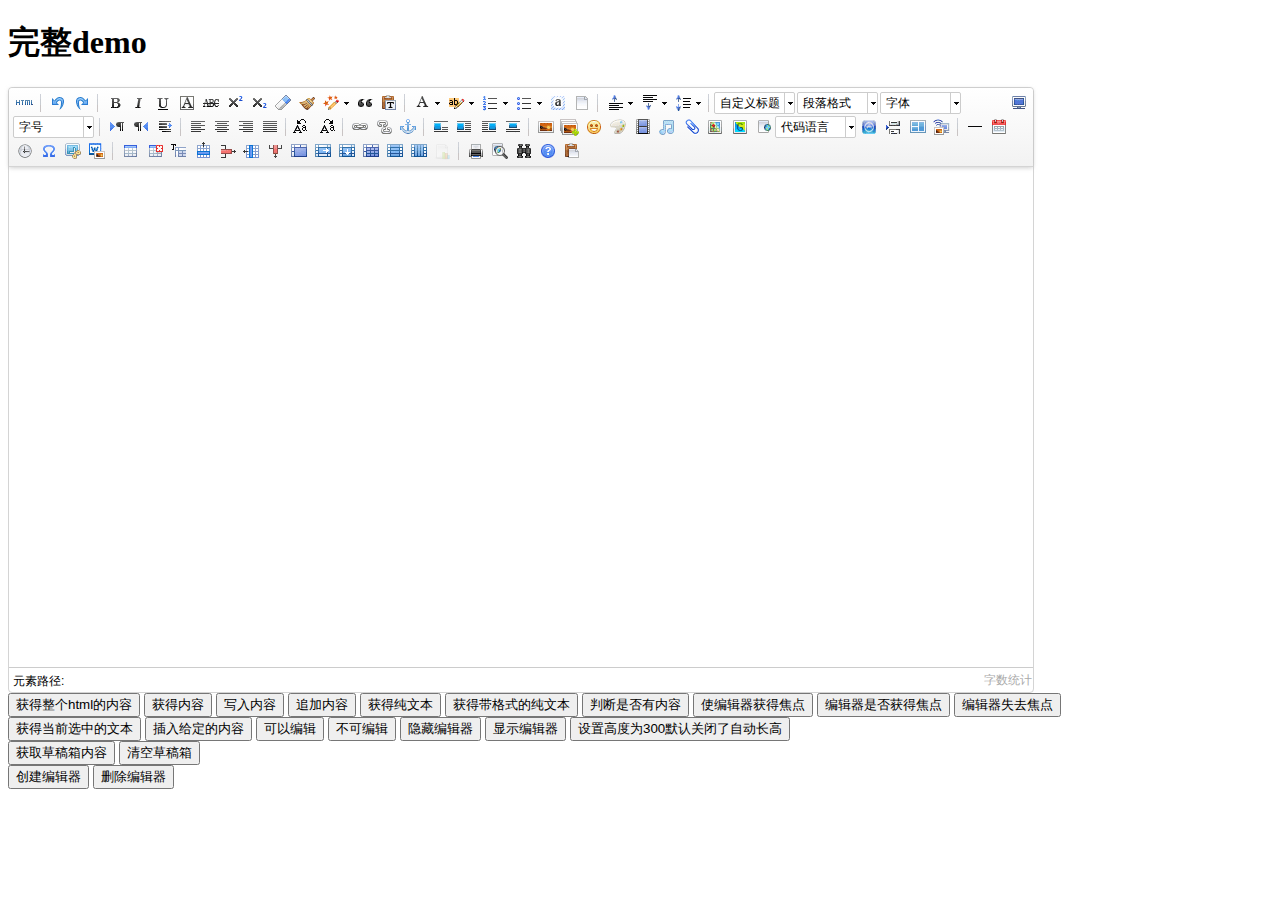
<file: network/static/ueditor/index.html>
<!DOCTYPE HTML PUBLIC "-//W3C//DTD HTML 4.01 Transitional//EN"
        "http://www.w3.org/TR/html4/loose.dtd">
<html>
<head>
    <title>完整demo</title>
    <meta http-equiv="Content-Type" content="text/html;charset=utf-8"/>
    <script type="text/javascript" charset="utf-8" src="ueditor.config.js"></script>
    <script type="text/javascript" charset="utf-8" src="ueditor.all.min.js"> </script>
    <!--建议手动加在语言，避免在ie下有时因为加载语言失败导致编辑器加载失败-->
    <!--这里加载的语言文件会覆盖你在配置项目里添加的语言类型，比如你在配置项目里配置的是英文，这里加载的中文，那最后就是中文-->
    <script type="text/javascript" charset="utf-8" src="lang/zh-cn/zh-cn.js"></script>

    <style type="text/css">
        div{
            width:100%;
        }
    </style>
</head>
<body>
<div>
    <h1>完整demo</h1>
    <script id="editor" type="text/plain" style="width:1024px;height:500px;"></script>
</div>
<div id="btns">
    <div>
        <button onclick="getAllHtml()">获得整个html的内容</button>
        <button onclick="getContent()">获得内容</button>
        <button onclick="setContent()">写入内容</button>
        <button onclick="setContent(true)">追加内容</button>
        <button onclick="getContentTxt()">获得纯文本</button>
        <button onclick="getPlainTxt()">获得带格式的纯文本</button>
        <button onclick="hasContent()">判断是否有内容</button>
        <button onclick="setFocus()">使编辑器获得焦点</button>
        <button onmousedown="isFocus(event)">编辑器是否获得焦点</button>
        <button onmousedown="setblur(event)" >编辑器失去焦点</button>

    </div>
    <div>
        <button onclick="getText()">获得当前选中的文本</button>
        <button onclick="insertHtml()">插入给定的内容</button>
        <button id="enable" onclick="setEnabled()">可以编辑</button>
        <button onclick="setDisabled()">不可编辑</button>
        <button onclick=" UE.getEditor('editor').setHide()">隐藏编辑器</button>
        <button onclick=" UE.getEditor('editor').setShow()">显示编辑器</button>
        <button onclick=" UE.getEditor('editor').setHeight(300)">设置高度为300默认关闭了自动长高</button>
    </div>

    <div>
        <button onclick="getLocalData()" >获取草稿箱内容</button>
        <button onclick="clearLocalData()" >清空草稿箱</button>
    </div>

</div>
<div>
    <button onclick="createEditor()">
    创建编辑器</button>
    <button onclick="deleteEditor()">
    删除编辑器</button>
</div>

<script type="text/javascript">

    //实例化编辑器
    //建议使用工厂方法getEditor创建和引用编辑器实例，如果在某个闭包下引用该编辑器，直接调用UE.getEditor('editor')就能拿到相关的实例
    var ue = UE.getEditor('editor');


    function isFocus(e){
        alert(UE.getEditor('editor').isFocus());
        UE.dom.domUtils.preventDefault(e)
    }
    function setblur(e){
        UE.getEditor('editor').blur();
        UE.dom.domUtils.preventDefault(e)
    }
    function insertHtml() {
        var value = prompt('插入html代码', '');
        UE.getEditor('editor').execCommand('insertHtml', value)
    }
    function createEditor() {
        enableBtn();
        UE.getEditor('editor');
    }
    function getAllHtml() {
        alert(UE.getEditor('editor').getAllHtml())
    }
    function getContent() {
        var arr = [];
        arr.push("使用editor.getContent()方法可以获得编辑器的内容");
        arr.push("内容为：");
        arr.push(UE.getEditor('editor').getContent());
        alert(arr.join("\n"));
    }
    function getPlainTxt() {
        var arr = [];
        arr.push("使用editor.getPlainTxt()方法可以获得编辑器的带格式的纯文本内容");
        arr.push("内容为：");
        arr.push(UE.getEditor('editor').getPlainTxt());
        alert(arr.join('\n'))
    }
    function setContent(isAppendTo) {
        var arr = [];
        arr.push("使用editor.setContent('欢迎使用ueditor')方法可以设置编辑器的内容");
        UE.getEditor('editor').setContent('欢迎使用ueditor', isAppendTo);
        alert(arr.join("\n"));
    }
    function setDisabled() {
        UE.getEditor('editor').setDisabled('fullscreen');
        disableBtn("enable");
    }

    function setEnabled() {
        UE.getEditor('editor').setEnabled();
        enableBtn();
    }

    function getText() {
        //当你点击按钮时编辑区域已经失去了焦点，如果直接用getText将不会得到内容，所以要在选回来，然后取得内容
        var range = UE.getEditor('editor').selection.getRange();
        range.select();
        var txt = UE.getEditor('editor').selection.getText();
        alert(txt)
    }

    function getContentTxt() {
        var arr = [];
        arr.push("使用editor.getContentTxt()方法可以获得编辑器的纯文本内容");
        arr.push("编辑器的纯文本内容为：");
        arr.push(UE.getEditor('editor').getContentTxt());
        alert(arr.join("\n"));
    }
    function hasContent() {
        var arr = [];
        arr.push("使用editor.hasContents()方法判断编辑器里是否有内容");
        arr.push("判断结果为：");
        arr.push(UE.getEditor('editor').hasContents());
        alert(arr.join("\n"));
    }
    function setFocus() {
        UE.getEditor('editor').focus();
    }
    function deleteEditor() {
        disableBtn();
        UE.getEditor('editor').destroy();
    }
    function disableBtn(str) {
        var div = document.getElementById('btns');
        var btns = UE.dom.domUtils.getElementsByTagName(div, "button");
        for (var i = 0, btn; btn = btns[i++];) {
            if (btn.id == str) {
                UE.dom.domUtils.removeAttributes(btn, ["disabled"]);
            } else {
                btn.setAttribute("disabled", "true");
            }
        }
    }
    function enableBtn() {
        var div = document.getElementById('btns');
        var btns = UE.dom.domUtils.getElementsByTagName(div, "button");
        for (var i = 0, btn; btn = btns[i++];) {
            UE.dom.domUtils.removeAttributes(btn, ["disabled"]);
        }
    }

    function getLocalData () {
        alert(UE.getEditor('editor').execCommand( "getlocaldata" ));
    }

    function clearLocalData () {
        UE.getEditor('editor').execCommand( "clearlocaldata" );
        alert("已清空草稿箱")
    }
</script>
</body>
</html>
</file>
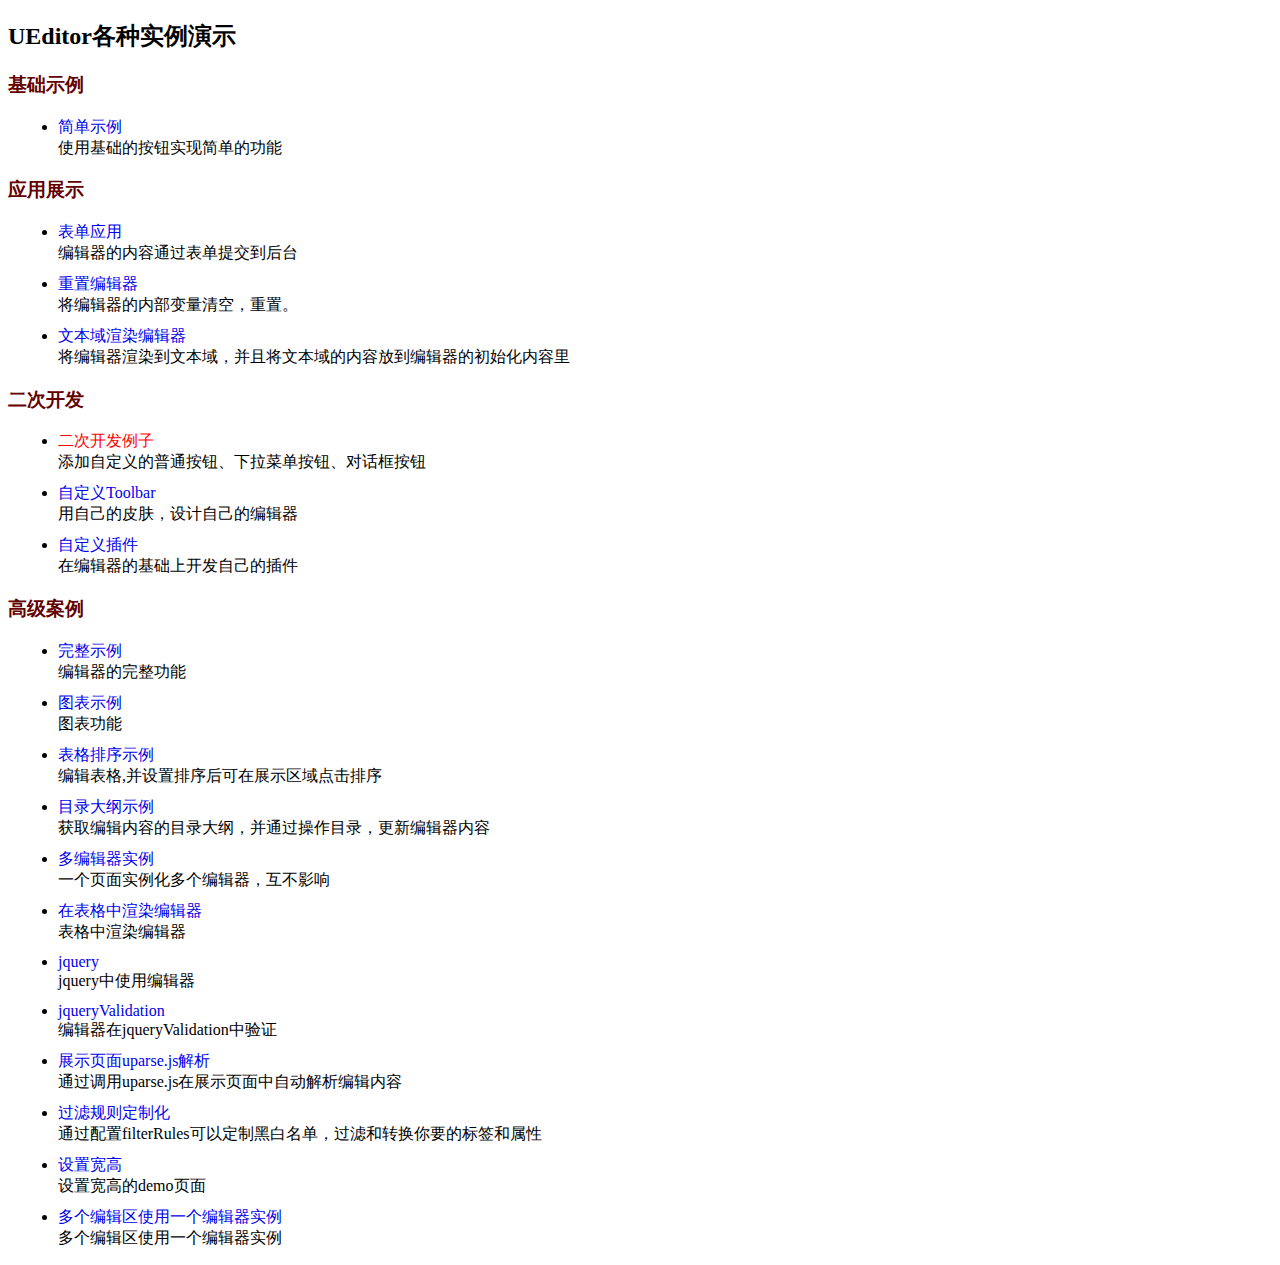
<file: network/static/ueditor/_examples/index.html>
<!DOCTYPE HTML>
<html>
<head>
    <meta http-equiv="Content-Type" content="text/html; charset=utf-8" />
    <title></title>
    <style type="text/css">
        h3{
            color:#630000;
        }
        ul li{
            margin: 10px;
        }
        a:link,a:active,a:visited{
            color: #0000EE;
        }
        a{
            text-decoration: none;
        }
    </style>
</head>
<body>
<h2>UEditor各种实例演示</h2>
<h3>基础示例</h3>
<ul>
    <li>
        <a href="simpleDemo.html" target="_self">简单示例</a><br/>
        使用基础的按钮实现简单的功能
    </li>
</ul>
<h3>应用展示</h3>
<ul>
    <li>
        <a href="submitFormDemo.html" target="_self">表单应用</a><br/>
        编辑器的内容通过表单提交到后台
    </li>
    <li>
        <a href="resetDemo.html" target="_self">重置编辑器</a><br/>
        将编辑器的内部变量清空，重置。
    </li>
    <li>
        <a href="textareaDemo.html" target="_self">文本域渲染编辑器</a><br/>
        将编辑器渲染到文本域，并且将文本域的内容放到编辑器的初始化内容里
    </li>
</ul>
<h3>二次开发</h3>
<ul>
    <li>
        <a style="color:red;" href="customizeToolbarUIDemo.html" target="_self">二次开发例子</a><br/>
        添加自定义的普通按钮、下拉菜单按钮、对话框按钮
    </li>
    <li>
        <a href="customToolbarDemo.html" target="_self">自定义Toolbar</a><br/>
        用自己的皮肤，设计自己的编辑器
    </li>
    <li>
        <a href="customPluginDemo.html" target="_self">自定义插件</a><br/>
        在编辑器的基础上开发自己的插件
    </li>
</ul>
<h3>高级案例</h3>
<ul>
    <li>
        <a href="completeDemo.html" target="_self">完整示例</a><br/>
        编辑器的完整功能
    </li>
    <li>
        <a href="charts.html" target="_self"  >图表示例</a><br/>
        图表功能
    </li>
    <li>
        <a href="sortableDemo.html" target="_self" >表格排序示例</a><br/>
        编辑表格,并设置排序后可在展示区域点击排序
    </li>
    <li>
        <a href="sectionDemo.html" target="_self" >目录大纲示例</a><br/>
        获取编辑内容的目录大纲，并通过操作目录，更新编辑器内容
    </li>
    <li>
        <a href="multiDemo.html" target="_self">多编辑器实例</a><br/>
        一个页面实例化多个编辑器，互不影响
    </li>
    <li>
        <a href="renderInTable.html" target="_self">在表格中渲染编辑器</a><br/>
        表格中渲染编辑器
    </li>
    <li>
        <a href="jqueryCompleteDemo.html" target="_self">jquery</a><br/>
        jquery中使用编辑器
    </li>
    <li>
        <a href="jqueryValidation.html" target="_self">jqueryValidation</a><br/>
        编辑器在jqueryValidation中验证
    </li>
    <li>
        <a href="uparsedemo.html" target="_self">展示页面uparse.js解析</a><br/>
        通过调用uparse.js在展示页面中自动解析编辑内容
    </li>
    <li>
        <a href="filterRuleDemo.html" target="_self">过滤规则定制化</a><br/>
        通过配置filterRules可以定制黑白名单，过滤和转换你要的标签和属性
    </li>
    <li>
        <a href="setWidthHeightDemo.html" target="_self">设置宽高</a><br/>
        设置宽高的demo页面
    </li>
    <li>
        <a href="multiEditorWithOneInstance.html" target="_self">多个编辑区使用一个编辑器实例</a><br/>
        多个编辑区使用一个编辑器实例
    </li>
</ul>
<script type="text/javascript">
    var href = location.href;
    if(href.indexOf("http") != 0 ){
        alert("您当前尚未将UEditor部署到服务器环境，部分浏览器下所有弹出框功能的使用会受到限制！");
    }
</script>
</body>
</html>
</file>
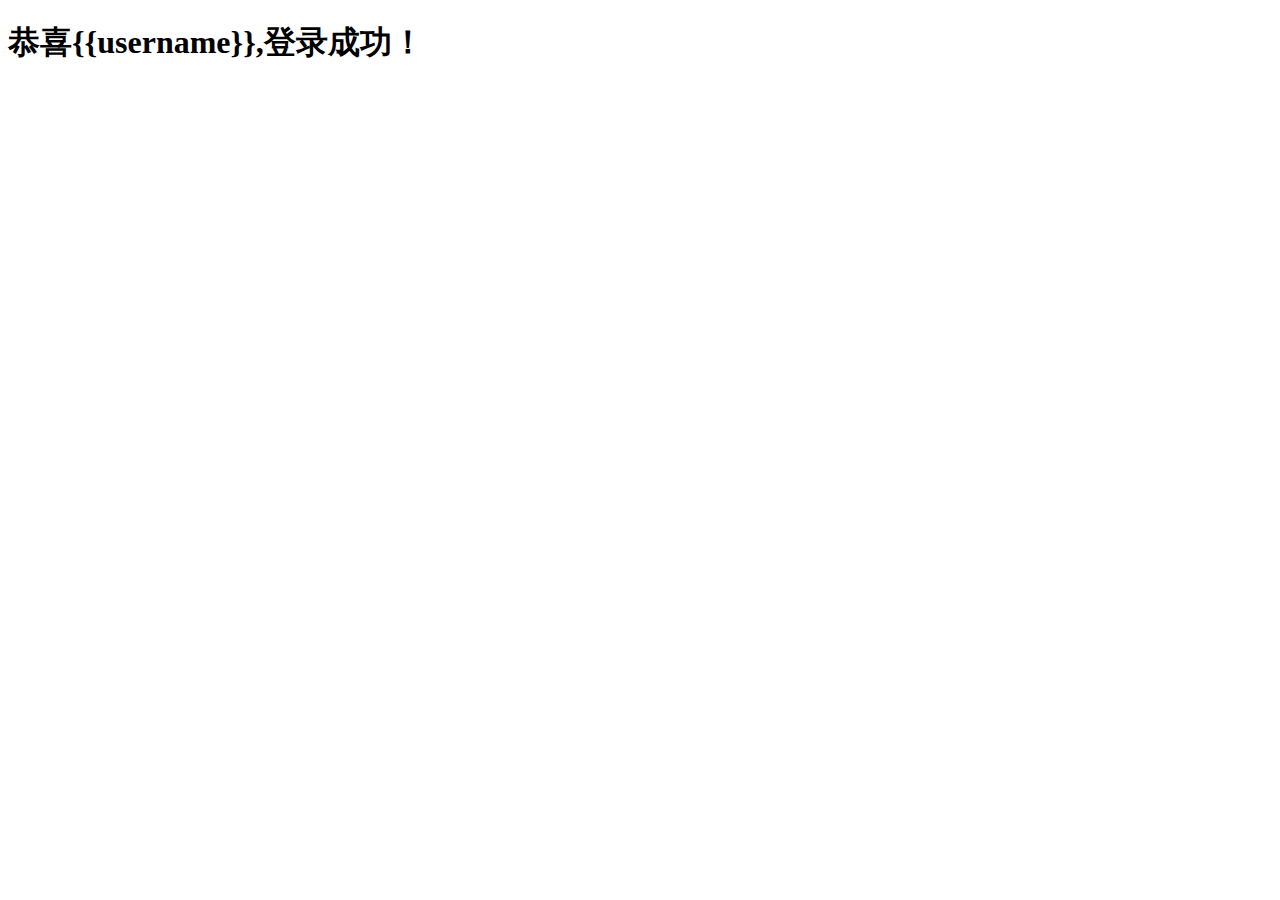
<file: network/student/templates/success.html>
<?xml version="1.0" encoding="UTF-8"?>
<!DOCTYPE html PUBLIC "-//W3C//DTD XHTML 1.0 Strict//EN" "http://www.w3.org/TR/xhtml1/DTD/xhtml1-strict.dtd">
<html xmlns="http://www.w3.org/1999/xhtml" xml:lang="en" lang="en">
<head>
    <meta http-equiv="Content-Type" content="text/html; charset=UTF-8" />
    <title></title>
</head>
<body>
    <h1>恭喜{{username}},登录成功！</h1>
</form>
</body>
</html>
</file>
